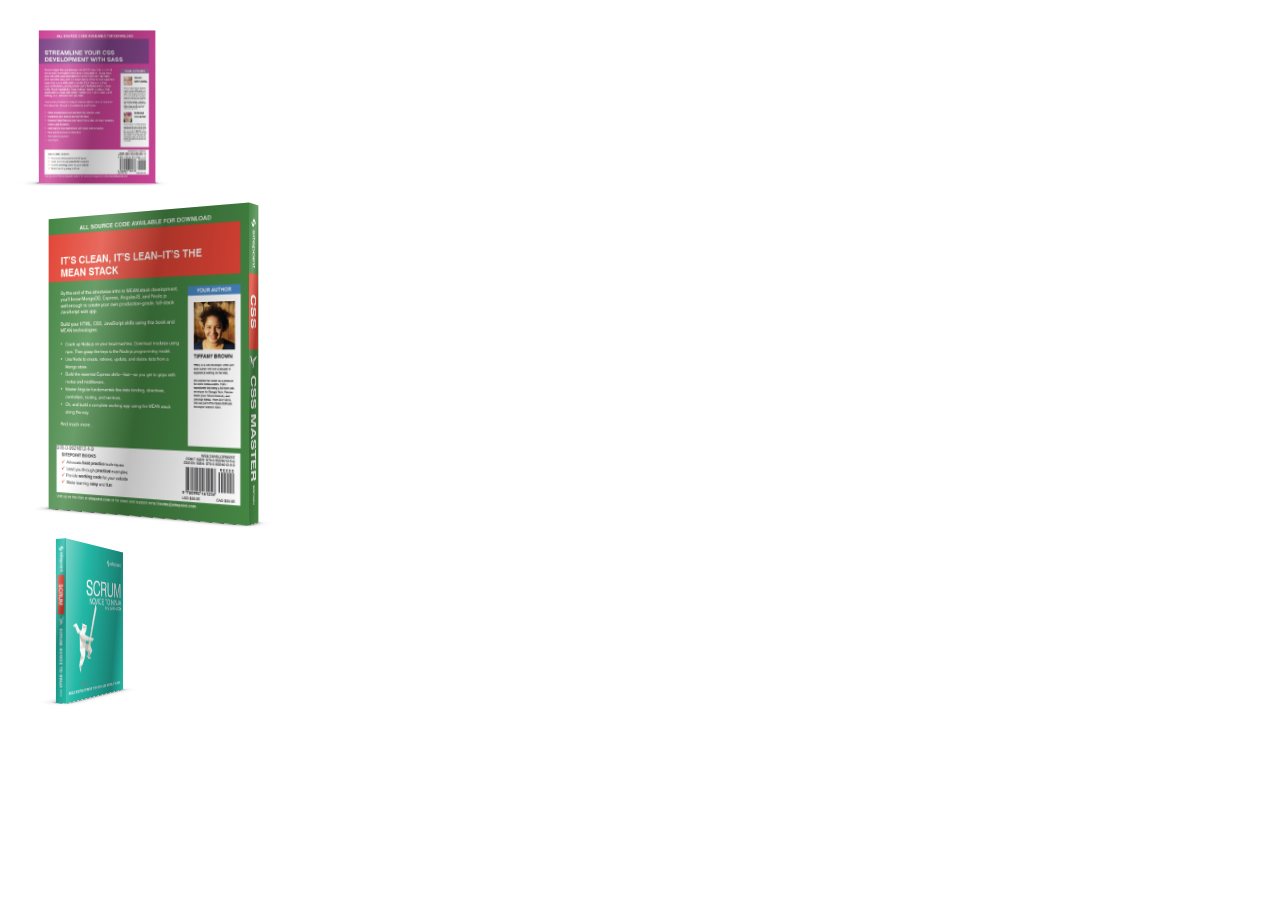
<file: index-local.html>
<!doctype html>


<html lang="en">

<head>
    <meta charset="utf-8">

    <title>Book Rendering Module</title>
    <meta name="description" content="Book rendering function">
    <meta name="author" content="SitePoint">

    <link rel="stylesheet" href="css/book-render.css?v=1.0">

    <!--[if lt IE 9]>
    <script src="http://html5shiv.googlecode.com/svn/trunk/html5.js"></script>
  <![endif]-->
</head>

<body>
    <div class="book view3d size-small oclock-6 hover">

        <div class="cover">
            <img src="/img/sass1.png" alt="Book cover: Jump Start Sass" />
        </div>

    </div>
    <div class="book view3d size-mid oclock-7 hover">

        <div class="cover">
            <img src="/img/cssmaster1.png" alt="Book cover: CSS Master " />
        </div>

    </div>

    <div class="book size-small view3d oclock-10 hover">

        <div class="cover">
            <img src="/img/scrum1.png" alt="Book cover: Scrum - Novice to Ninja" />
        </div>

    </div>

    <script src="js/scripts.js"></script>
</body>

</html>
</file>
<file: css/book-render.css>
.book.size-small{height:150px;width:114px;perspective:525px}.book.size-small .backcover{transform:rotateY(180deg) translateZ(10.5px)}.book.size-small .backcover:before,.book.size-small .backcover:after{width:10.5px}.book.size-mid{height:300px;width:228px;perspective:1050px}.book.size-mid .backcover{transform:rotateY(180deg) translateZ(21px)}.book.size-mid .backcover:before,.book.size-mid .backcover:after{width:21px}.book.size-large{height:480px;width:364.8px;perspective:1680px}.book.size-large .backcover{transform:rotateY(180deg) translateZ(33.6px)}.book.size-large .backcover:before,.book.size-large .backcover:after{width:33.6px}.book{margin:2em;position:relative}.cover{position:relative;overflow:hidden;height:100%;width:100%;z-index:1;box-shadow:0px 0px 4px rgba(0,0,0,0.15),3px 3px 4px rgba(0,0,0,0.3),6px 6px 4px rgba(0,0,0,0.1)}.cover:after{display:block;content:'';position:absolute;top:0;left:0;height:100%;width:100%;background:linear-gradient(100deg, rgba(255,255,255,0.4) 0%, transparent 29%, rgba(0,0,0,0.3) 79%, rgba(255,255,255,0) 100%);top:0;left:0;position:relative;z-index:12}.view3d .cover{box-shadow:none}.cover img{float:right;height:100%}.view3d .bookgroup{transform-style:preserve-3d;transform-origin:50% 50%;transform:rotateY(0deg) rotateX(0deg);height:100%;width:100%;position:relative;transition:transform 1.5s ease-in}.view3d .bookgroup:before,.view3d .bookgroup:after{display:block;content:'';position:absolute;top:0;left:0;transform-style:preserve-3d;background:#eee;top:0%;transform-origin:0% 0%;width:100%;height:7%;transform:rotateY(0deg) rotateX(-90deg) translateX(0px)}.view3d .bookgroup:after{top:100%;box-shadow:0px 0px 5px rgba(0,0,0,0.75),2px 2px 15px rgba(0,0,0,0.5)}.backcover{transform-style:preserve-3d;height:100%;width:100%;background-size:auto 100%, auto 100%;position:absolute;top:0px;z-index:-1;right:0px}.backcover:before,.backcover:after{display:block;content:'';position:absolute;top:0;left:0;background:#eee;height:100%;transform:rotateY(90deg);transform-origin:0% 50%;z-index:9}.backcover:after{transform:rotateY(90deg) translateZ(0px);left:100%;transform-origin:0% 50%;background:inherit;background-position:center center}.chunky.book.size-small .backcover{transform:rotateY(180deg) translateZ(21px)}.chunky.book.size-small .backcover:before,.chunky.book.size-small .backcover:after{width:21px}.chunky.book.size-mid .backcover{transform:rotateY(180deg) translateZ(42px)}.chunky.book.size-mid .backcover:before,.chunky.book.size-mid .backcover:after{width:42px}.chunky.book.size-large .backcover{transform:rotateY(180deg) translateZ(67.2px)}.chunky.book.size-large .backcover:before,.chunky.book.size-large .backcover:after{width:67.2px}.chunky.view3d .bookgroup:before,.chunky.view3d .bookgroup:after{height:14%}.oclock-12 .bookgroup{transform:rotateY(0deg) rotateX(0deg)}.oclock-1 .bookgroup{transform:rotateY(-30deg) rotateX(0deg)}.oclock-2 .bookgroup{transform:rotateY(-60deg) rotateX(0deg)}.oclock-3 .bookgroup{transform:rotateY(-90deg) rotateX(0deg)}.oclock-4 .bookgroup{transform:rotateY(-120deg) rotateX(0deg)}.oclock-5 .bookgroup{transform:rotateY(-150deg) rotateX(0deg)}.oclock-6 .bookgroup{transform:rotateY(180deg) rotateX(0deg)}.oclock-7 .bookgroup{transform:rotateY(-210deg) rotateX(0deg)}.oclock-8 .bookgroup{transform:rotateY(-240deg) rotateX(0deg)}.oclock-9 .bookgroup{transform:rotateY(-270deg) rotateX(0deg)}.oclock-10 .bookgroup{transform:rotateY(-300deg) rotateX(0deg)}.oclock-11 .bookgroup{transform:rotateY(-330deg) rotateX(0deg)}.hover:hover .bookgroup{transform:rotateY(30deg) scale(1.15);transition:transform 1.25s ease-in;animation:spin 6s infinite linear 1.2s}@keyframes spin{0%{transform:rotateY(30deg) scale(1.15)}100%{transform:rotateY(390deg) scale(1.15)}}@keyframes reflection{0%{background-position:0 0, left}100%{background-position:0 0, right}}img{max-width:none}
</file>
